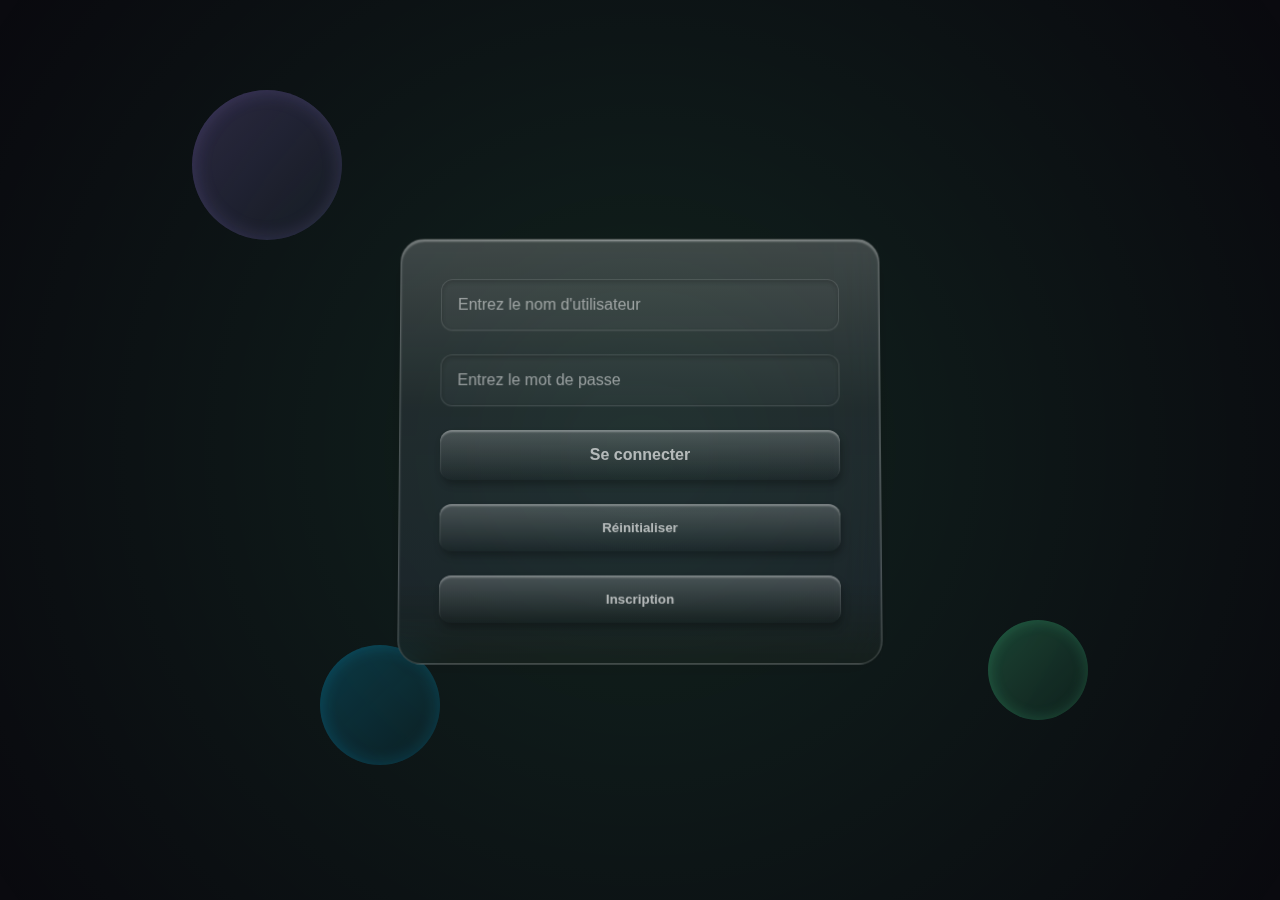
<file: index.html>
<!DOCTYPE html>
<html lang="en">
<head>
    <meta charset="UTF-8">
    <meta name="viewport" content="width=device-width, initial-scale=1.0">
    <link rel="stylesheet" href="./assets/styles/style.css" >
    <script src="./assets/js/index.js" defer></script>
    <script src="https://ajax.googleapis.com/ajax/libs/jquery/3.7.1/jquery.min.js"></script>
    <title>Connexion</title>
    
</head>
<body>
        <div class="bubble bubble-1"></div>
        <div class="bubble bubble-2"></div>
        <div class="bubble bubble-3"></div>

        <div class="login-container">
            <form id="formulaire" method="POST">
                <input type="text" name="username" placeholder="Entrez le nom d'utilisateur" required value="">
                <input type="password" name="password" placeholder="Entrez le mot de passe" required value="">
                <input class="button" type="submit" value="Se connecter">
            </form>
            <button class="button" id="reset" type="reset" value="Réinitialiser">Réinitialiser</button>
            <button id="inscription" class="button" value="Inscription">Inscription</button>
            
        </div>
</body>
</html>
</file>
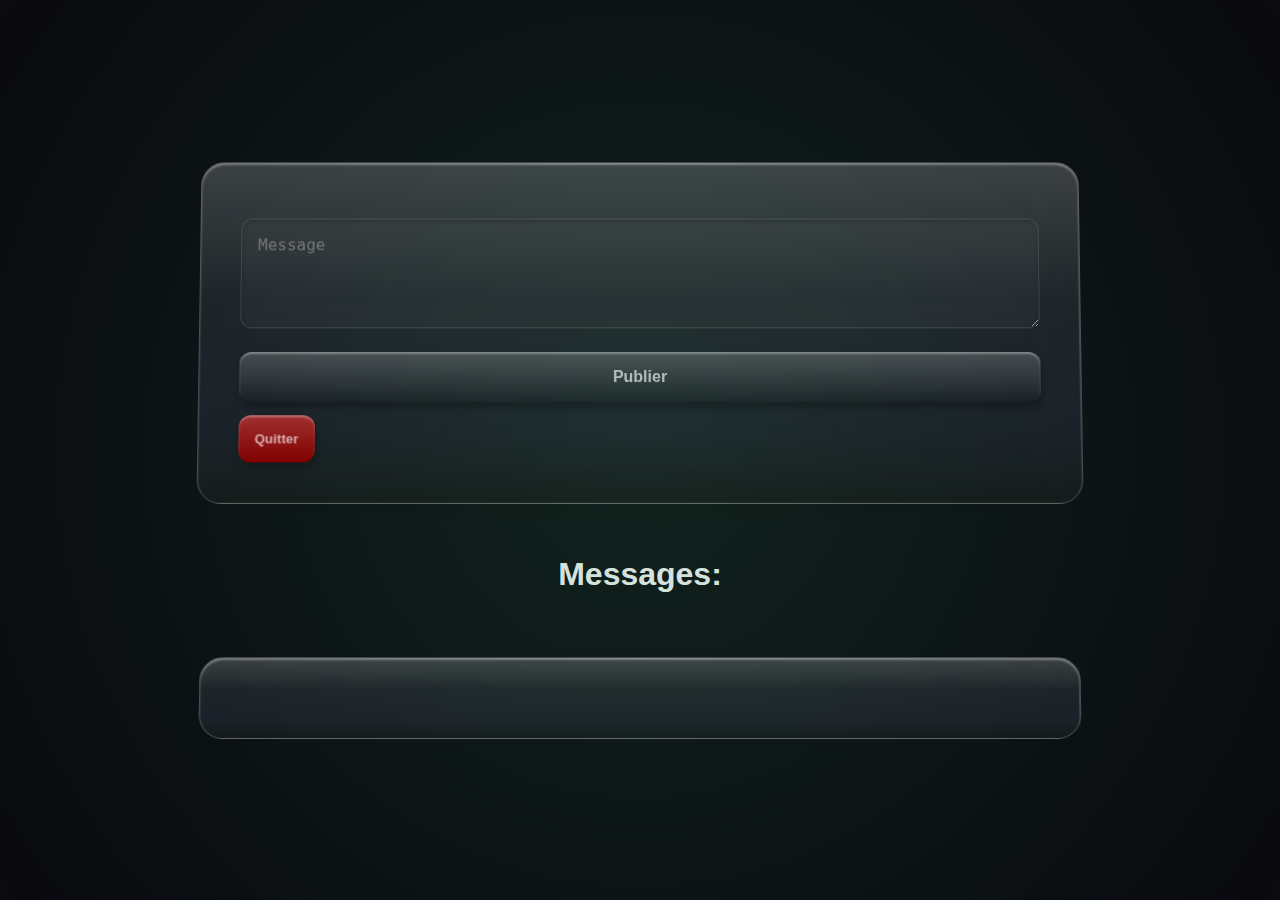
<file: forum.html>
<!DOCTYPE html>
<html lang="en">
<head>
    <meta charset="UTF-8">
    <meta name="viewport" content="width=device-width, initial-scale=1.0">
    <link rel="stylesheet" href="./assets/styles/style.css" >
    <script src="./assets/js/forum.js" defer></script>
    <script src="https://ajax.googleapis.com/ajax/libs/jquery/3.7.1/jquery.min.js"></script>
    <title>Forum</title>
</head>
<body>

    <div class="forum-container">
        
        <form class="new-post-form" id="formulaire" method="POST"> 
            <textarea placeholder="Message" id="message" rows="4" required></textarea>   
            <input type="submit" class="button" value="Publier">
        </form>
        
        <button id="quitter" name ="deconnexion" class="button">Quitter</button>

    </div> 
    
    <h1>Messages:</h1>
    <div class="forum-container" id="messages">
       
    </div>
</body>
</html>
</file>
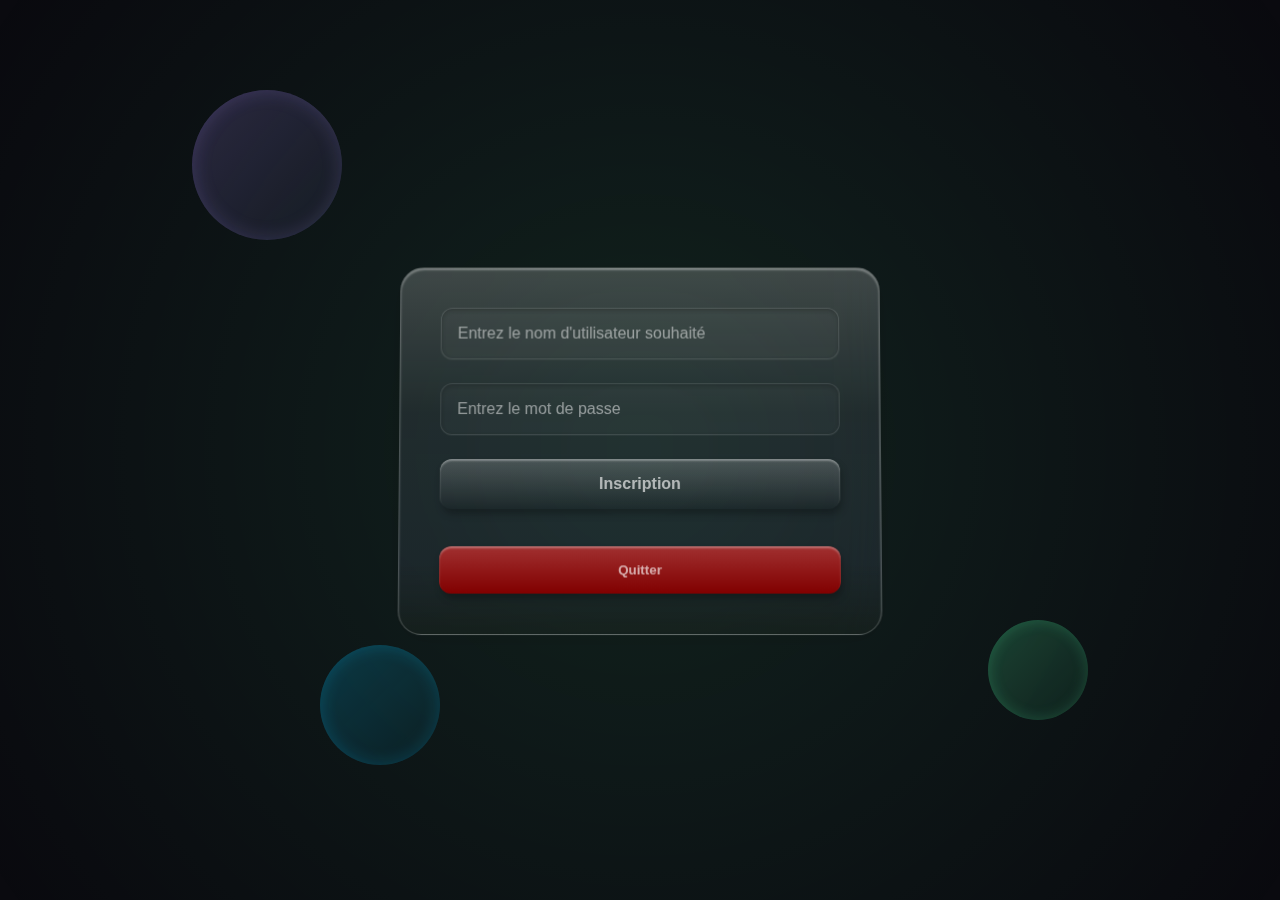
<file: inscription.html>
<!DOCTYPE html>
<html lang="en">
<head>
    <meta charset="UTF-8">
    <meta name="viewport" content="width=device-width, initial-scale=1.0">
    <link rel="stylesheet" href="./assets/styles/style.css" >
    <script src="./assets/js/inscription.js" defer></script>
    <script src="https://ajax.googleapis.com/ajax/libs/jquery/3.7.1/jquery.min.js"></script>
    <title>Inscription</title>
</head>
<body>
<div class="bubble bubble-1"></div>
    <div class="bubble bubble-2"></div>
    <div class="bubble bubble-3"></div>
    
    <div class="login-container">
        <form id="formulaire" method="POST">
            <input type="text" name="username" placeholder="Entrez le nom d'utilisateur souhaité" value="" required>
            <input type="password" name="password" placeholder="Entrez le mot de passe" value="" required>
            <input class="button" type="submit" value="Inscription">
        </form>
        
        <button id="quitter" name ="deconnexion" class="button">Quitter</button>
        
    </div>


</body>
</html>
</file>
<file: assets/styles/style.css>
body {
    margin: 0;
    min-height: 100vh;
    display: flex;
    flex-direction: column;
    align-items: center;
    justify-content: center;
    background-color: #0a0a0f;
    font-family: -apple-system, BlinkMacSystemFont, 'Segoe UI', Roboto, sans-serif;
    position: relative;
    overflow:scroll;
}

/* Enhanced lighting effect */
body::before {
    content: '';
    position: fixed;
    top: -50%;
    left: -50%;
    width: 200%;
    height: 200%;
    background: radial-gradient(
        circle at center,
        rgba(82, 255, 168, 0.1) 0%,
        rgba(0, 0, 0, 0) 50%
    );
    pointer-events: none;
    z-index: 1;
}

.bubble {
    position: absolute;
    border-radius: 50%;
    pointer-events: none;
    backdrop-filter: blur(8px);
    z-index: 2;
}

.bubble-1 {
    width: 150px;
    height: 150px;
    background: linear-gradient(
        135deg,
        rgba(167, 139, 250, 0.2),
        rgba(167, 139, 250, 0.05)
    );
    top: 10%;
    left: 15%;
    box-shadow: inset 0 0 20px rgba(167, 139, 250, 0.2);
}

.bubble-2 {
    width: 100px;
    height: 100px;
    background: linear-gradient(
        135deg,
        rgba(82, 255, 168, 0.2),
        rgba(82, 255, 168, 0.05)
    );
    bottom: 20%;
    right: 15%;
    box-shadow: inset 0 0 15px rgba(82, 255, 168, 0.2);
}

.bubble-3 {
    width: 120px;
    height: 120px;
    background: linear-gradient(
        135deg,
        rgba(0, 195, 255, 0.2),
        rgba(0, 195, 255, 0.05)
    );
    bottom: 15%;
    left: 25%;
    box-shadow: inset 0 0 18px rgba(0, 195, 255, 0.2);
}

form {
    display: flex;
    flex-direction: column;
    gap: 1.5rem;
}

.login-container {
    background: linear-gradient( 
    rgba(255, 255, 255, 0.197) 0%,
    rgba(161, 168, 198, 0.114) 40%,
    rgba(178, 183, 255, 0.077) 80%,
    rgba(27, 36, 31, 0.445) 100%
);
    display: flex;
    flex-direction: column;
    gap: 1.5rem;

    backdrop-filter: blur(20px);
    border-radius: 24px;
    padding: 2.5rem;
    width: 100%;
    max-width: 400px;
    position: relative;
    z-index: 3;
    /* Enhanced 3D effect */
    border-radius: 24px;
    border: 1px solid rgba(255, 255, 255, 0.2);
    box-shadow: 
    0 4px 30px rgba(0, 0, 0, 0.1),
    inset 0 2px 2px rgba(255, 255, 255, 0.312);
    transform: perspective(1000px) rotateX(2deg);
}

/* Top light effect */
.login-container::before {
    content: '';
    position: absolute;
    top: 0;
    left: 5%;
    width: 90%;
    height: 1px;
    background: linear-gradient(
        90deg,
        transparent,
        rgba(255, 255, 255, 0.2),
        transparent
    );
}

/* Side light effect */
.login-container::after {
    content: '';
    position: absolute;
    top: 0;
    right: 0;
    width: 1px;
    height: 100%;
    background: linear-gradient(
        180deg,
        transparent,
        rgba(255, 255, 255, 0.1),
        transparent
    );
}

input, textarea {
    background: rgba(255, 255, 255, 0.03);
    border: 1px solid rgba(255, 255, 255, 0.1);
    border-radius: 12px;
    padding: 1rem;
    color: white;
    font-size: 1rem;
    transition: all 0.3s ease;
    /* Enhanced 3D effect for inputs */
    box-shadow: 
        inset 0 2px 4px rgba(0, 0, 0, 0.2),
        0 1px 1px rgba(255, 255, 255, 0.05);
}

input::placeholder {
    color: rgba(255, 255, 255, 0.5);
}

input:focus {
    outline: none;
    border-color: rgba(82, 255, 168, 0.5);
    box-shadow: 
        0 0 0 2px rgba(82, 255, 168, 0.2),
        inset 0 2px 4px rgba(0, 0, 0, 0.2);
}

.button{
    background: linear-gradient(
        rgba(255, 255, 255, 0.189), 
        rgba(0, 0, 0, 0.078)
    );
    border: none;
    border-radius: 12px;
    padding: 1rem;
    color: rgba(255, 255, 255, 0.632);
    font-weight: 600;
    cursor: pointer;
    transition: all 0.3s ease;
    /* Enhanced 3D effect for button */
    box-shadow: 
        2px 5px 7px rgba(0, 0, 0, 0.259),
        inset 0 2px 2px rgba(255, 255, 255, 0.312);
}

.button:hover {
    transform: translateY(-2px) scale(1.01);
    box-shadow: 
        0 6px 20px rgba(82, 255, 168, 0.4),
        inset 0 1px 1px rgba(255, 255, 255, 0.2);
}

.error-container {
    margin: 1rem;
    padding: 1.5rem;
    background: rgb(255, 89, 89);
    border: rgb(182, 64, 64);
    border-radius: 16px;
    position: relative;
    z-index: 3;
    transform: perspective(1000px) rotateX(2deg);
    box-shadow: 
        0 4px 20px rgba(255, 89, 89, 0.3),
        0 2px 4px rgba(0, 0, 0, 0.2),
        inset 0 2px 2px rgba(255, 255, 255, 0.312);
}

/* Top light effect */
.error-container::before {
    content: '';
    position: absolute;
    top: 0;
    left: 5%;
    width: 90%;
    height: 1px;
    background: linear-gradient(
        90deg,
        transparent,
        rgba(255, 255, 255, 0.2),
        transparent
    );
}

.error-title {
    color: white;
    font-size: 1.5rem;
    font-weight: bold;
    margin: 0 0 0.5rem 0;
    text-shadow: 0 2px 4px rgba(0, 0, 0, 0.1);
}

.error-message {
    color: rgba(255, 255, 255, 0.9);
    font-size: 1.1rem;
    margin: 0;
    line-height: 1.4;
    text-shadow: 0 1px 2px rgba(0, 0, 0, 0.1);
}

.forum-container {
    margin: 2em;

    background: linear-gradient( 
        rgba(255, 255, 255, 0.197) 0%,
        rgba(161, 168, 198, 0.114) 40%,
        rgba(178, 183, 255, 0.077) 80%,
        rgba(27, 36, 31, 0.445) 100%
    );
    backdrop-filter: blur(20px);
    border-radius: 24px;
    padding: 2.5rem;
    width: 100%;
    max-width: 800px;
    position: relative;
    z-index: 3;
    border: 1px solid rgba(255, 255, 255, 0.2);
    box-shadow: 
        0 4px 30px rgba(0, 0, 0, 0.1),
        inset 0 2px 2px rgba(255, 255, 255, 0.312);
    transform: perspective(1000px) rotateX(2deg);
}

.forum-container::before {
    content: '';
    position: absolute;
    top: 0;
    left: 5%;
    width: 90%;
    height: 1px;
    background: linear-gradient(
        90deg,
        transparent,
        rgba(255, 255, 255, 0.2),
        transparent
    );
}

.forum-container::after {
    content: '';
    position: absolute;
    top: 0;
    right: 0;
    width: 1px;
    height: 100%;
    background: linear-gradient(
        180deg,
        transparent,
        rgba(255, 255, 255, 0.1),
        transparent
    );
}

h1 {
    text-align: center;
    margin-bottom: 2rem;
    color: rgba(255, 255, 255, 0.9);
}

.post {
    background: rgba(255, 255, 255, 0.05);
    border: 1px solid rgba(255, 255, 255, 0.1);
    border-radius: 12px;
    padding: 1rem;
    margin-bottom: 1rem;
}

.post-title {
    font-size: 1.2rem;
    margin-bottom: 0.5rem;
    color: rgba(82, 255, 168, 0.9);
}

.post-content {
    font-size: 1rem;
    color: rgba(255, 255, 255, 0.8);
}

.post-meta {
    font-size: 0.8rem;
    color: rgba(255, 255, 255, 0.5);
    margin-top: 0.5rem;
}

.new-post-form {
    margin-top: 1rem;
}

#quitter {
    margin-top: 1em;
    background-color: darkred;
}

#messages {
    display: flex;
    flex-direction: column-reverse;
}
</file>
